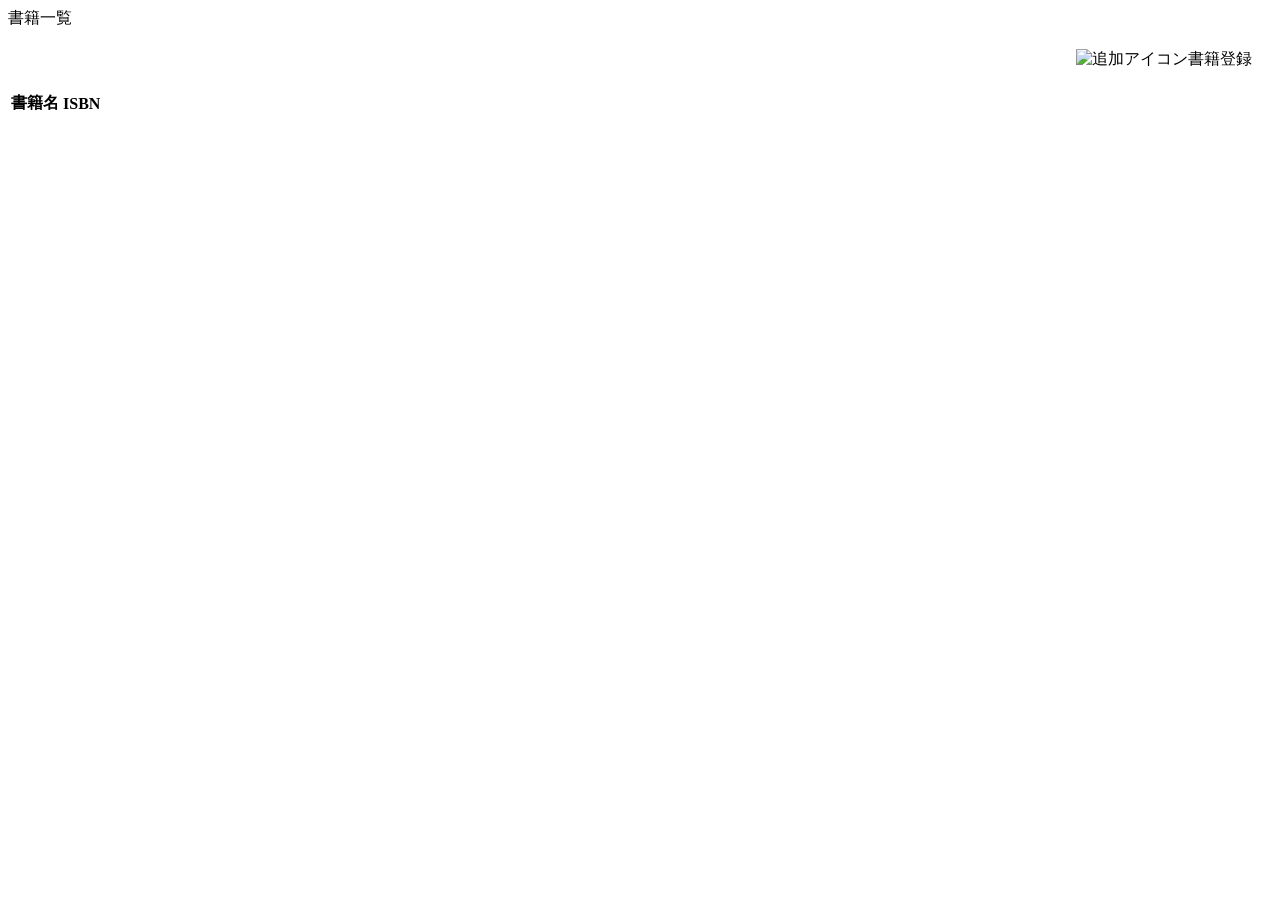
<file: src/main/resources/templates/book/index.html>
<!DOCTYPE html>
<html lang="ja" xmlns:th="http://www.thymeleaf.org">
<head th:replace="~{common :: meta_header('書籍一覧',~{::link},~{::script})}">
    <title th:text="${title}+' | MTLibrary'"></title>
    <link rel="stylesheet" th:href="@{/css/book/index.css}" />
    <script type="text/javascript" th:src="@{/js/book/index.js}"></script>
</head>
<body>
    <div class="contents">
        <div th:replace="~{common :: main_sidebar}"></div>
        <div class="main_contents">
            <div th:replace="~{common :: header}"></div>
            <div class="inner_contens">
                <div class="page_title">書籍一覧</div>               
                    <div style = "text-align: right; margin: 20px;">
                        <a th:href="@{/book/add}" class="book_register_button">
                            <img class="user_icon" th:src="@{/images/icons/add.png}" alt="追加アイコン">書籍登録 
                        </a>                  
                    </div>
                <table class="books_table">
                    <tr>
                        <th>書籍名</th>
                        <th>ISBN</th>
                    </tr>
                    <tr th:each="book:${bookMstList}">
                        <td th:text="${book.title}"></td>
                        <td th:text="${book.isbn}"></td>
                    </tr>
                </table>
            </div>
        </div>
    </div>
    <div th:replace="~{common :: footer}"></div>
</body>
</file>
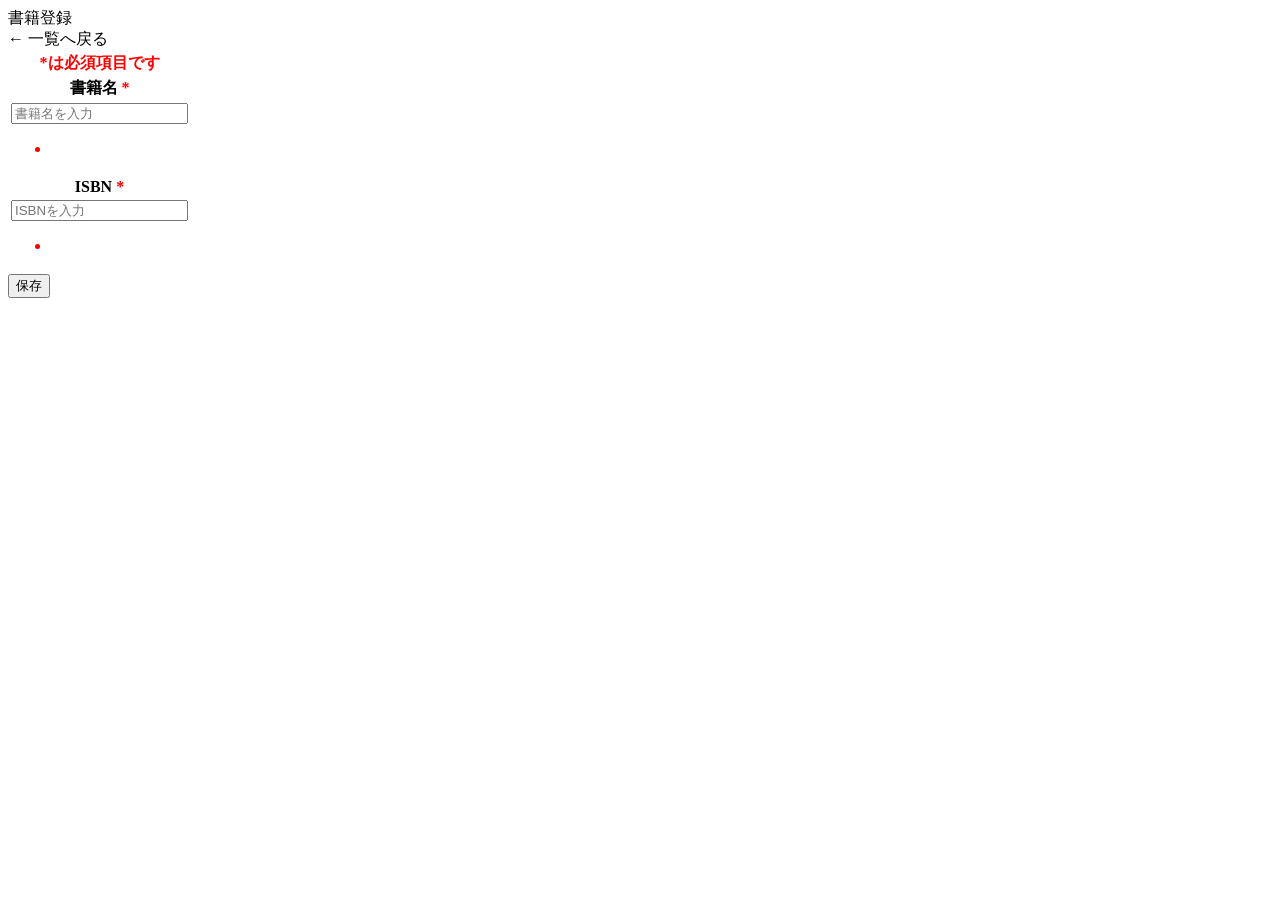
<file: src/main/resources/templates/book/add.html>
<!DOCTYPE html>
<html lang="ja" xmlns:th="http://www.thymeleaf.org">
 
<head th:replace="~{common :: meta_header('書籍登録',~{::link},~{::script})}">
    <title th:text="${title}+' | MTLibrary'"></title>
    <link rel="stylesheet" th:href="@{/css/book/add.css}" />
    <script type="text/javascript" th:src="@{/js/book/add.js}"></script>
</head>
 
<body>
    <div class="contents">
        <div th:replace="~{common :: main_sidebar}"></div>
        <div class="main_contents">
            <div th:replace="~{common :: header}"></div>
            <div class="inner_contens">
                <div class="page_title">書籍登録</div>
                <div class="page_contents">
                    <form id="book_register_form" th:object="${BookMstDto}" th:action="@{/book/add}" method="post">
                        <div class="mb30 flexarea">
                            <span>
                                <a th:href="@{/book/index}" class="link">← 一覧へ戻る</a>
                            </span>
                        </div>
                    </form>
                </div>
                <form id="book_register_form" th:object="${bookMstDto}" th:action="@{/book/add}" method="post">
                    <table>
                        <tbody>
                            <tr>
                                <th style="color:red">*は必須項目です</th>
                            </tr>
                            <tr>
                                <th >書籍名 <span style="color:red;">*</span></th>
                            </tr>
                            <td>
                                <input type="text" name="title" th:field="*{title}" placeholder="書籍名を入力"/>
                                <ul th:if="${errtitle}" th:each="err:${errtitle}" style="color: red;">
                                    <li th:text="${err}"></li>
                                </ul>
                                <!--<p th:text = "${message}"></p>-->
                            </td>
                            <tr>
                                <th>ISBN <span style="color:red;">*</span></th>
                            </tr>
                            <td>
                                <input type="text" name="isbn" th:field="*{isbn}" placeholder="ISBNを入力"/>
                                <ul th:if="${errisbn}" th:each="err:${errisbn}" style="color: red;">
                                    <li th:text="${err}"></li>   
                                </ul>
                                <!--<p th:text = "${message}"></p> -->                          
                            </td>
                        </tbody>
                    </table>
                    <div class="submit_btn">
                        <input type="submit" value="保存">
                    </div>
                </form>
            </div>
        </div>
    </div>
    <div th:replace="~{common :: footer}"></div>
</body>
</file>
